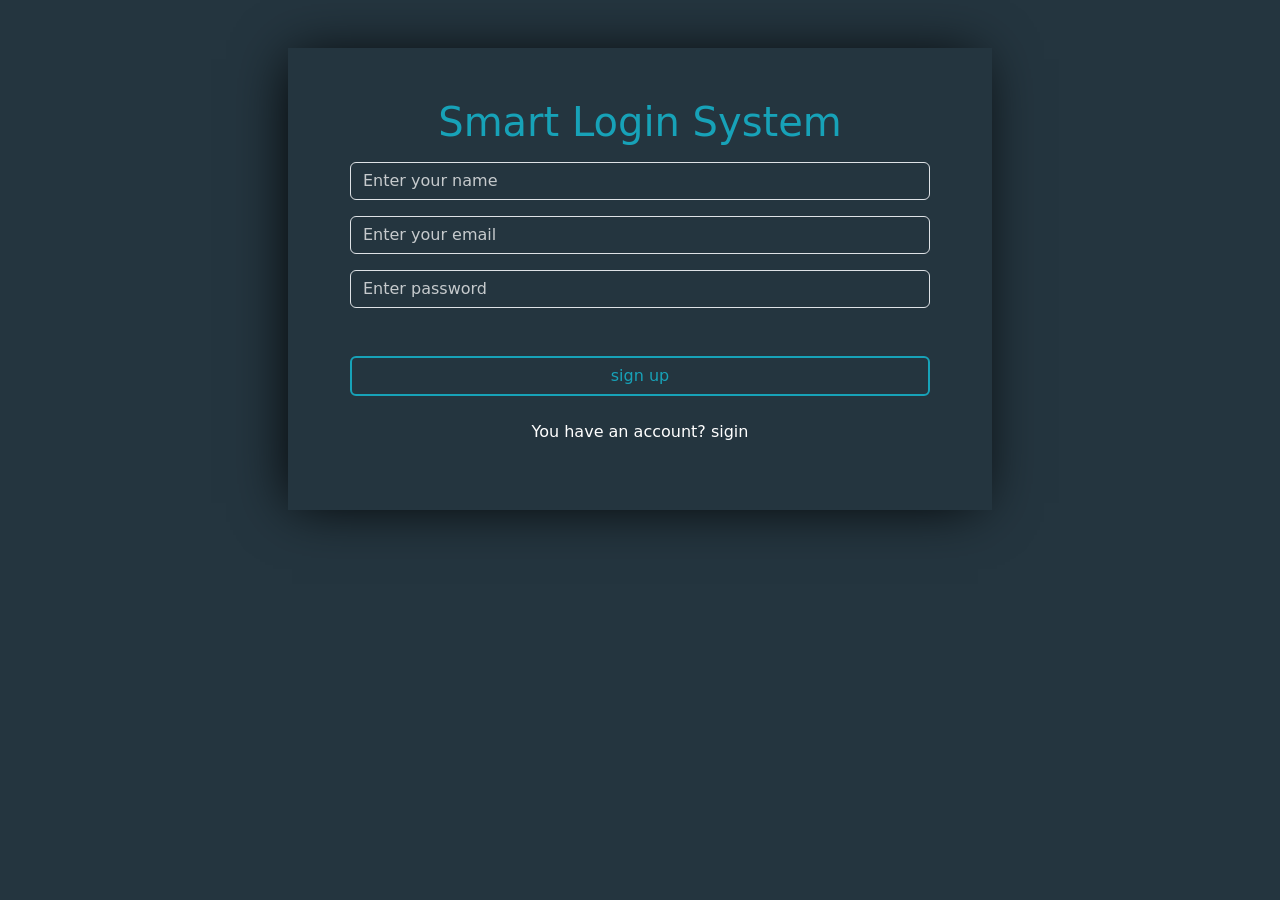
<file: index.html>
<!DOCTYPE html>
<html lang="en">
  <head>
    <meta charset="UTF-8" />
    <meta name="viewport" content="width=device-width, initial-scale=1.0" />
    <link rel="stylesheet" href="css/bootstrap.min.css" />
    <link rel="stylesheet" href="css/all.min.css" />
    <link rel="stylesheet" href="css/media.css" />
    <link rel="stylesheet" href="css/style.css" />
    <title>Hard Working</title>
  </head>
 


  <body class="d-flex justify-content-center mt-5">
    <div class="container  text-center">
      <div class="contac">
  
        <h1>Smart Login System</h1>
        <input type="text" placeholder="Enter your name" class="form-control username user mt-3">
        <input type="email" placeholder="Enter your email" class="form-control username email mt-3">
        <input type="password" placeholder="Enter password" class="form-control username pass mt-3">
        <p class="par text-center mt-3">
  <span></span>
        </p>
        <input type="submit" value="sign up" class="form-control username submit mt-5">
        <p class="text-white mt-4">You have an account?
          <a href="./sgin.html" class="text-white text-decoration-none" >sigin</a>
        </p>
      </div>
  
    </div >



 

    
    <script src="js/index.js"></script>
  </body>
</html>
</file>
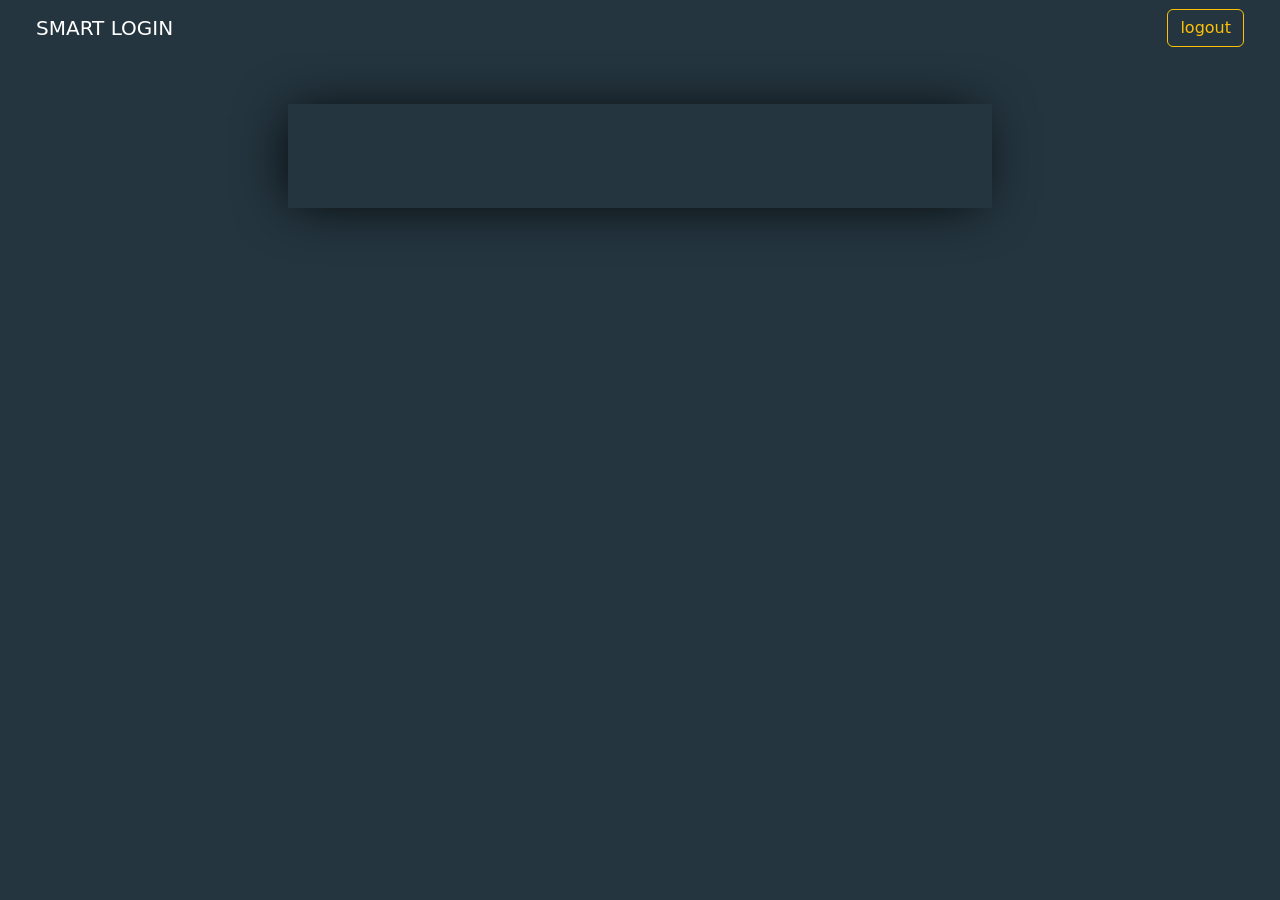
<file: home.html>
<!DOCTYPE html>
<html lang="en">
  <head>
    <meta charset="UTF-8" />
    <meta name="viewport" content="width=device-width, initial-scale=1.0" />
    <link rel="stylesheet" href="css/bootstrap.min.css" />
    <link rel="stylesheet" href="css/all.min.css" />
    <link rel="stylesheet" href="css/media.css" />
    <link rel="stylesheet" href="css/style.css" />
    <title>Hard Working</title>
  </head>
  <body onload="adname()">
    <nav class="navbar navbar-expand-lg">
        <div class="container-fluid">
            <a class="navbar-brand ms-4 text-white" href="#">SMART LOGIN</a>
          <button class="navbar-toggler" type="button" data-bs-toggle="collapse" data-bs-target="#navbarTogglerDemo01" aria-controls="navbarTogglerDemo01" aria-expanded="false" aria-label="Toggle navigation">
            <span class="navbar-toggler-icon"></span>
          </button>
          <div class="collapse navbar-collapse" id="navbarTogglerDemo01">
            <ul class="navbar-nav ms-auto me-4 mb-2 mb-lg-0">
              <li class="nav-item">
                <a class="btn btn-outline-warning" id="logout" aria-current="page" href="#">logout</a>
              </li>
            </ul>
          </div>
        </div>
      </nav>
      <div class="container my-5 text-center h-100 d-flex align-items-center">
        <div class="group m-auto  w-75 p-5">
            <h1 id="username"></h1>
        </div>
    </div>



    <script src="js/index.js"></script>
  </body>
</html>
</file>
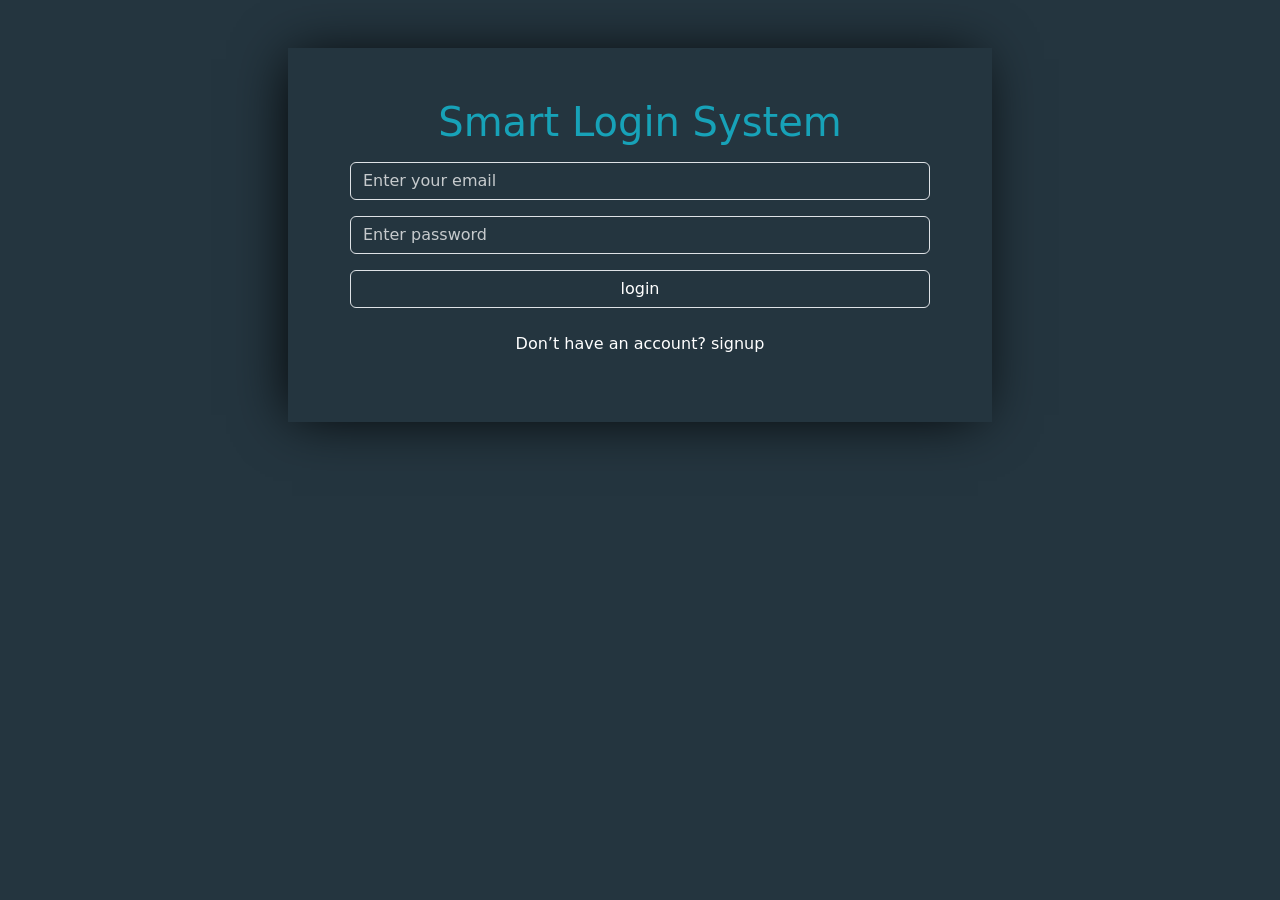
<file: sgin.html>
<!DOCTYPE html>
<html lang="en">
  <head>
    <meta charset="UTF-8" />
    <meta name="viewport" content="width=device-width, initial-scale=1.0" />
    <link rel="stylesheet" href="css/bootstrap.min.css" />
    <link rel="stylesheet" href="css/all.min.css" />
    <link rel="stylesheet" href="css/media.css" />
    <link rel="stylesheet" href="css/style.css" />
    <title>Hard Working</title>
  </head>
  <body class="d-flex justify-content-center mt-5">
    <div class="container  text-center">
      <div class="contac">
  
        <h1>Smart Login System</h1>
        <input type="email" placeholder="Enter your email" class="form-control username email-sgin mt-3">
        <input type="password" placeholder="Enter password" class="form-control username pass-sgin mt-3">
        <p class="par"></p>
        <input type="submit" value="login" class="form-control username login mt-3">
        <p class="text-white mt-4">Don’t have an account?
          <a href="./index.html" class="text-white text-decoration-none" >signup</a>
        </p>
      </div>
  
    
    
    
    
    <script src="js/index.js"></script>
  </body>
</html>
</file>
<file: css/media.css>
@media (min-width: 640px) {
    .sm-100{
        width: 100%;
    }
    .sm-50{
        width: 50%;
    }
    .sm-33{
        width: 33.3333%;
    }
    .sm-25{
        width: 25%;
    }
    .sm-16{
        width: 16.66666%;
    }
}

@media (min-width: 768px) {
    .md-100{
        width: 100%;
    }
    .md-50{
        width: 50%;
    }
    .md-33{
        width: 33.3333%;
    }
    .md-25{
        width: 25%;
    }
    .md-16{
        width: 16.66666%;
    }

}

@media  (min-width: 1024px) {
    .xl-100{
        width: 100%;
    }
    .xl-50{
        width: 50%;
    }
    .xl-33{
        width: 33.3333%;
    }
    .xl-25{
        width: 25%;
    }
    .xl-16{
        width: 16.66666%;
    }

}

@media  (min-width: 1280px) {
    .xxl-100{
        width: 100%;
    }
    .xxl-50{
        width: 50%;
    }
    .xxl-33{
        width: 33.3333%;
    }
    .xxl-25{
        width: 25%;
    }
    .xxl-16{
        width: 16.66666%;
    }
}
</file>
<file: css/style.css>
*{
    padding: 0;
    margin:0 ;
    box-sizing: border-box;

}
body{
    background-color: #24353f;

}
.container{
    width: 55%;
    background-color: #24353f;
    box-shadow: -5px 2px 54px -9px rgba(0, 0, 0, 1);
}
.contac{
    padding: 50px;
}
h1{
    Margin:0px 0px 8px;
    font-size: 40px;
    font-weight: 500;
    color: #17a2b8;
}
.username,.username:focus{
    background-color: transparent;
    color: white !important;
    
}
.username:focus{
    
   box-shadow:none !important;
}
::placeholder{
    color: #ffffffbd !important;
}
.submit{
    border: 2px solid #17a2b8 !important;
    transition: backgroun 0.5s ;
    color: #17a2b8 !important;
}
.submit:hover{
    background-color: #17a2b8;
    color: #fff !important;
}
.green{
    color: green;
}
.red{
    color: red;
}
</file>
